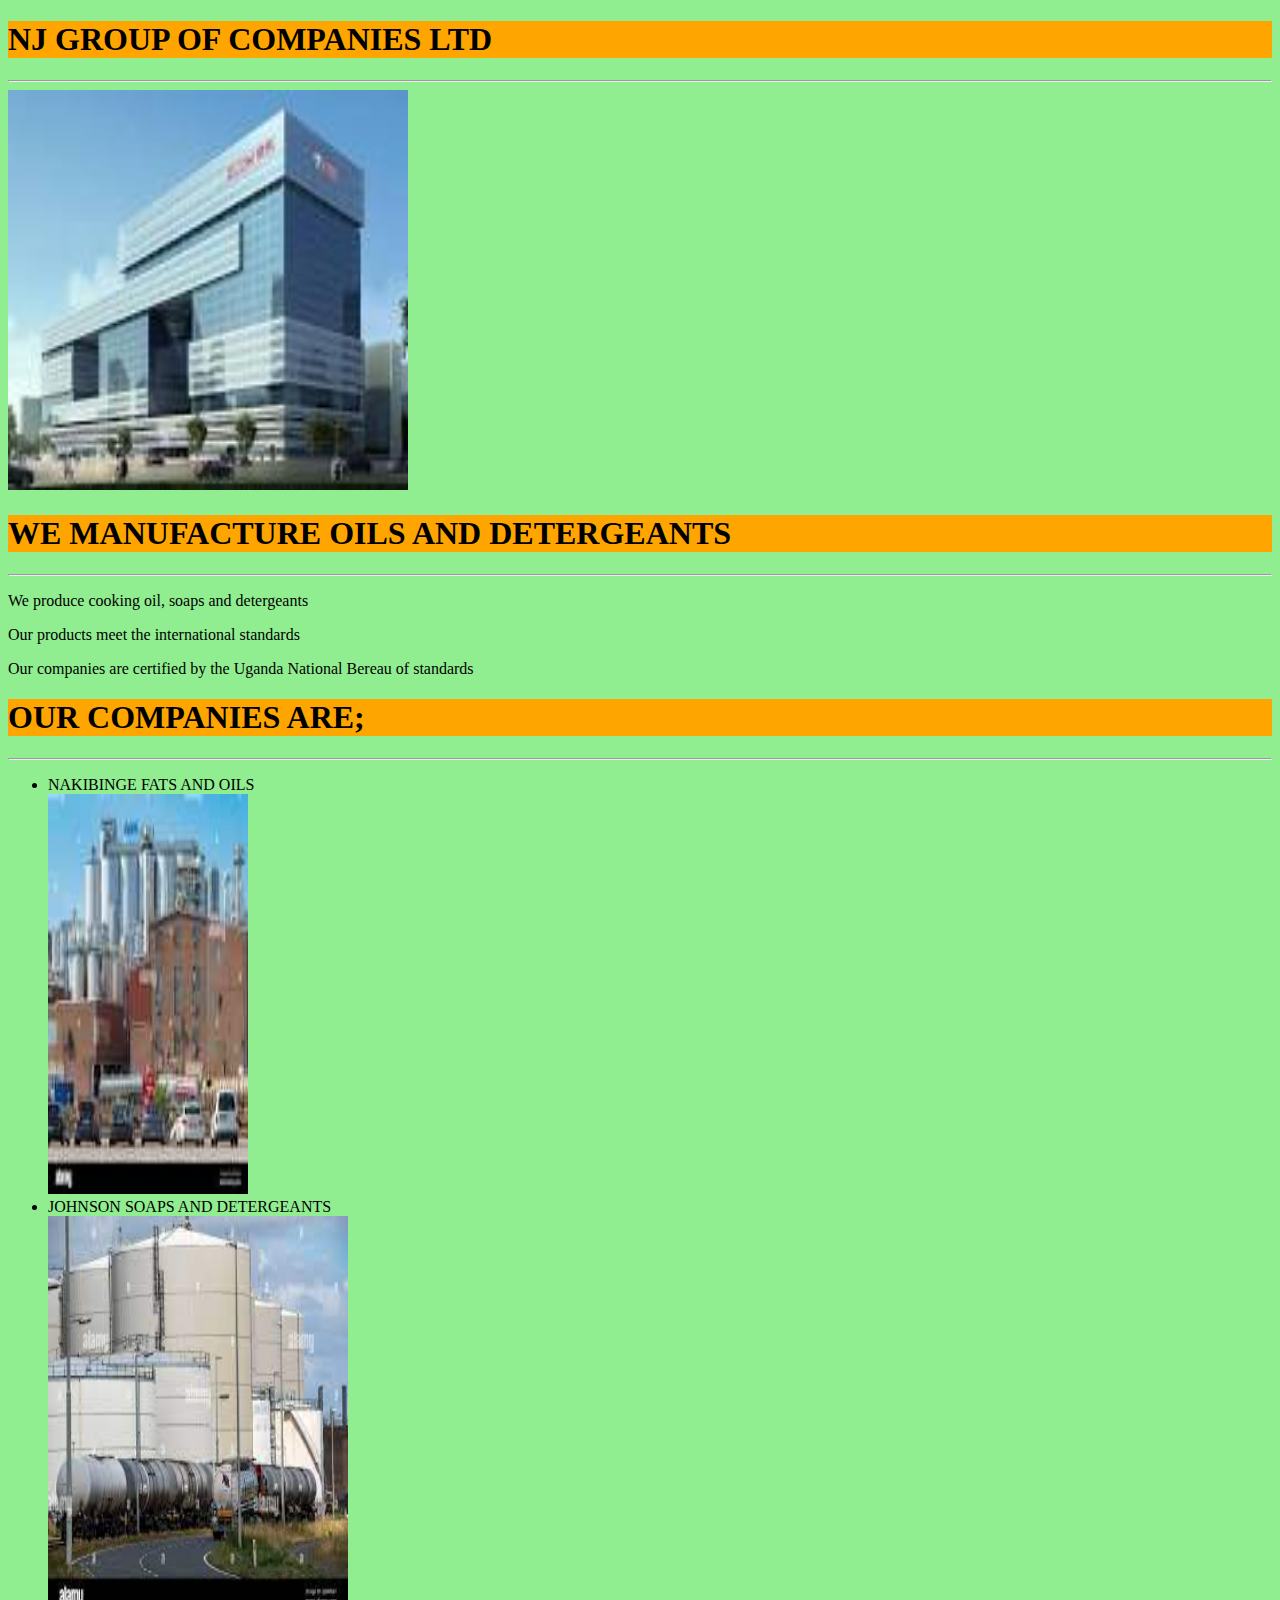
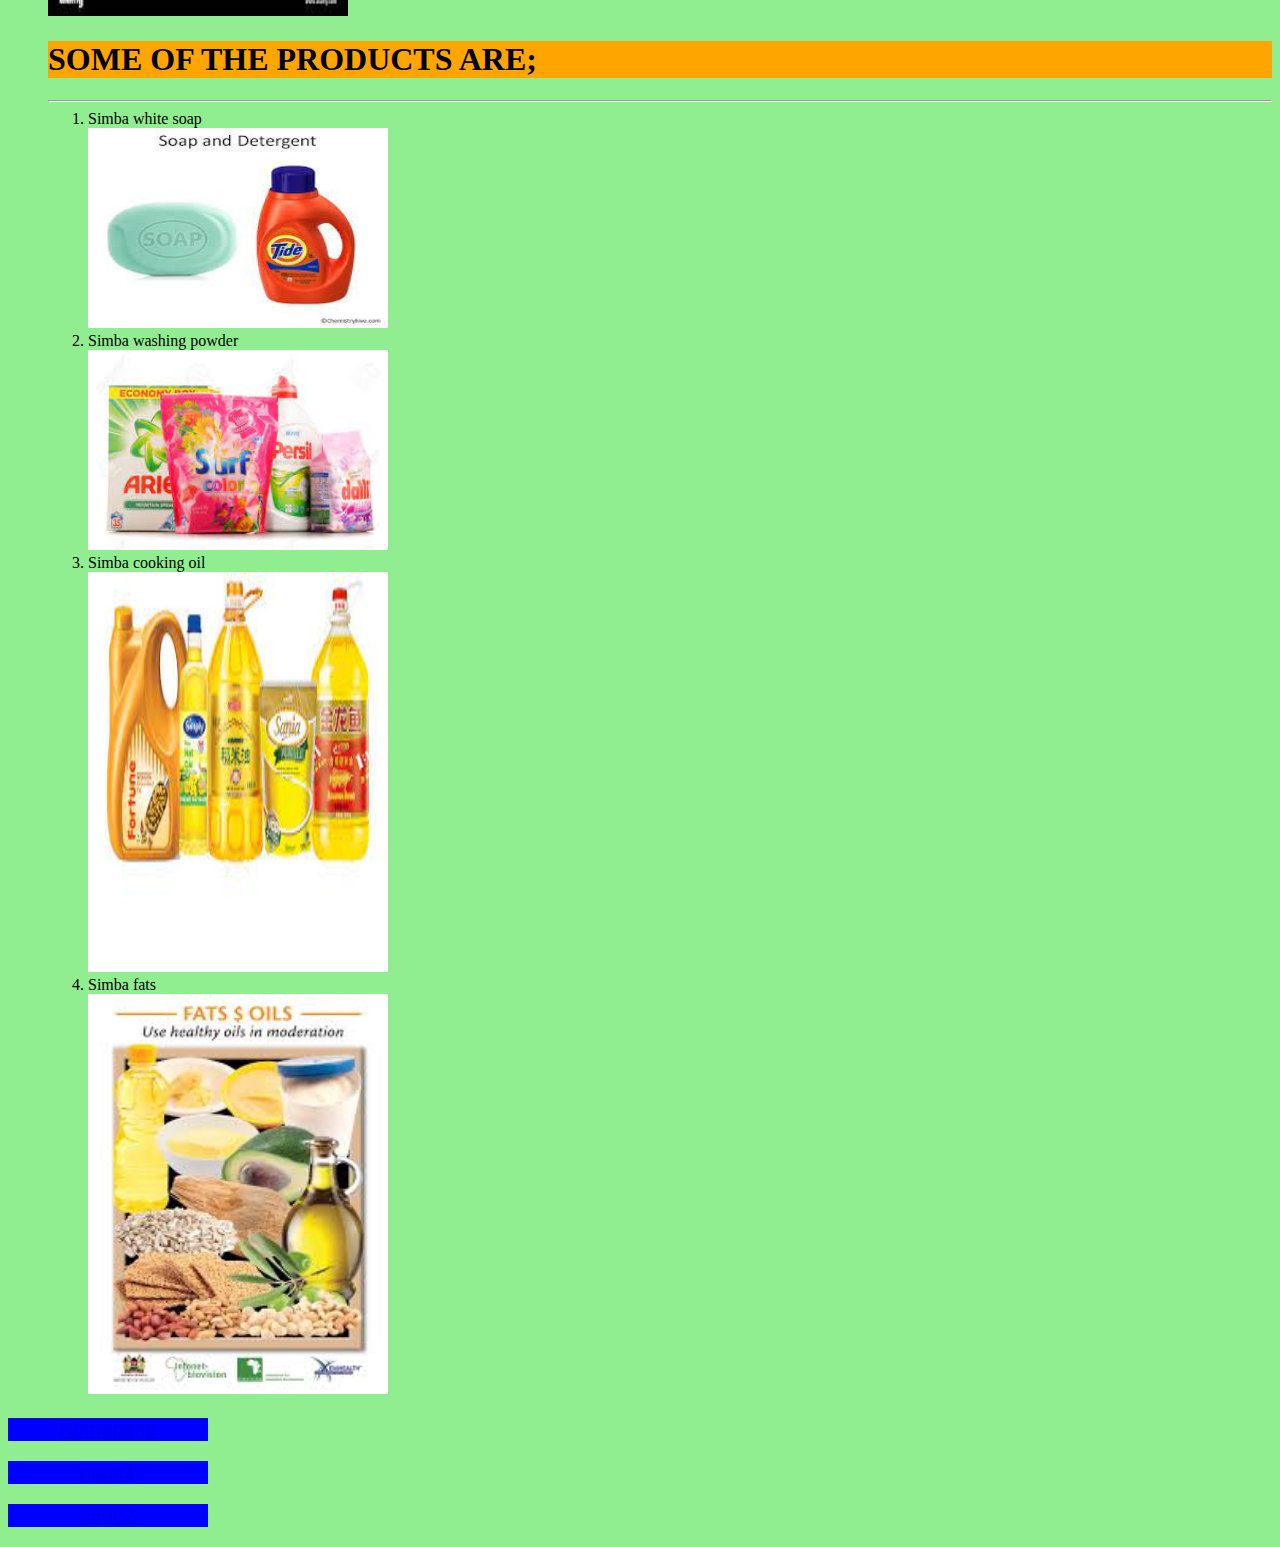
<file: index.html>
<!DOCTYPE html>
<html lang="en">
<head>
    <meta charset="UTF-8">
    <meta http-equiv="X-UA-Compatible" content="IE=edge">
    <meta name="viewport" content="width=device-width, initial-scale=1.0">
    <title>NJ GROUP OF COMPANIES</title>
    <link rel="stylesheet" href="style.css">
</head>
<!-- CSS only -->
<link href="https://cdn.jsdelivr.net/npm/bootstrap@5.2.2/dist/css/bootstrap.min.css" rel="stylesheet" integrity="sha384-Zenh87qX5JnK2Jl0vWa8Ck2rdkQ2Bzep5IDxbcnCeuOxjzrPF/et3URy9Bv1WTRi" crossorigin="anonymous">
<h1 style="background-color: orange;">NJ GROUP OF COMPANIES LTD</h1>
<hr>
<img src="company.jpg" alt="" height="400px" width="400px">
<h1 style="background-color: orange;">WE MANUFACTURE OILS AND DETERGEANTS</h1>
<hr>
<body style="background-color: lightgreen;">
    <P>We produce cooking oil, soaps and detergeants</P>
    <p>Our products meet the international standards</p>
    <p>Our companies are certified by the Uganda National Bereau of standards</p>
    <h1 style="background-color: orange;">OUR COMPANIES ARE;</h1>
    <hr>
    <ul>
        <li>NAKIBINGE FATS AND OILS</li>
        <img src="company 1.jpg" alt="" height="400px" width="200px">
        <li>JOHNSON SOAPS AND DETERGEANTS</li>
        <img src="company 2.jpg" alt="" height="400px" width="300px">
        <h1 style="background-color: orange;">SOME OF THE PRODUCTS ARE;</h1>
        <hr>
        <ol>
            <li>Simba white soap</li>
            <img src="soap1.jpg" alt="" height="200px" width="300px">
            <li>Simba washing powder</li>
            <img src="soap2.jpg" alt="" height="200px" width="300px">
            <li>Simba cooking oil</li>
            <img src="oil1.jpg" alt="" height="400px" width="300px">
            <li>Simba fats</li>
            <img src="fats1.jpg" alt="" height="400px" width="300px">
        </ol>
    </ul>
   <a class="active" href="index.html"><p>Homepage</p></a>
   <a href="page1.html"><p>page1</p></a>
   <a href="page2.html"><p>page2</p></a>
</body>
</html>
</file>
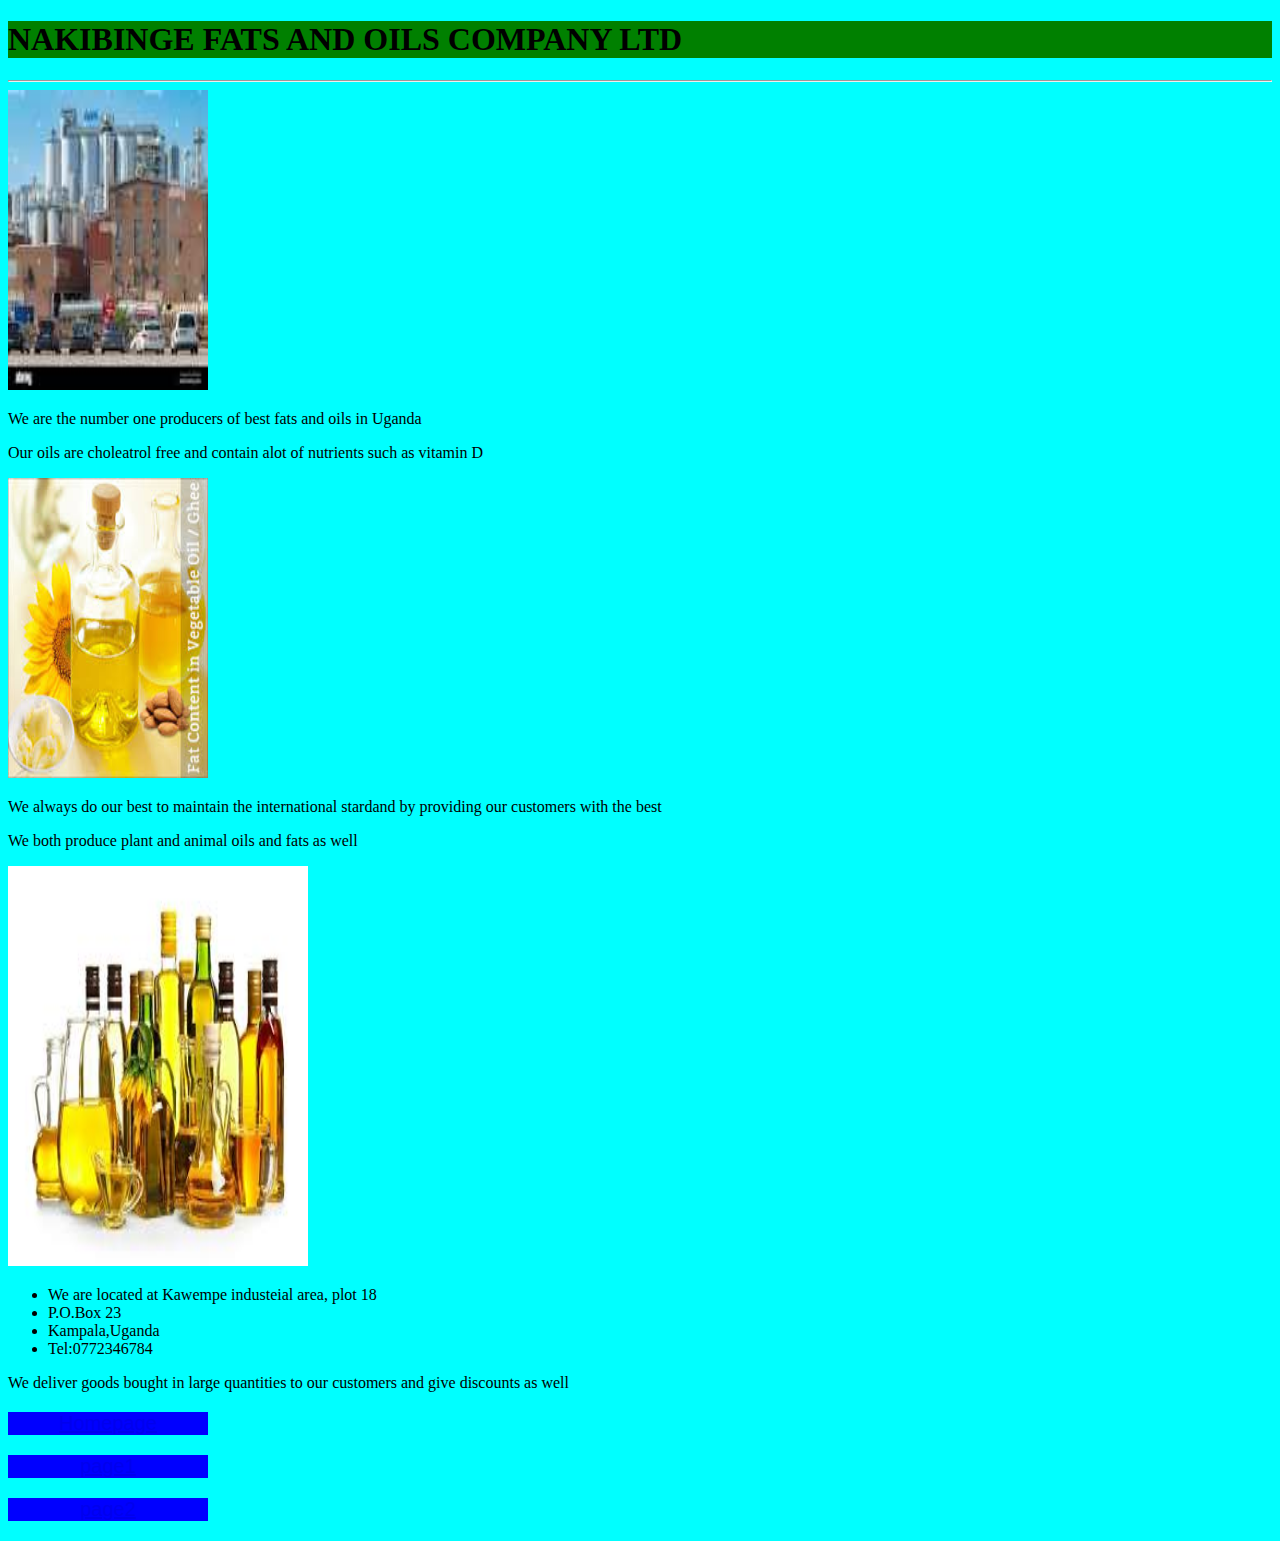
<file: page1.html>
<!DOCTYPE html>
<html lang="en">
<head>
    <meta charset="UTF-8">
    <meta http-equiv="X-UA-Compatible" content="IE=edge">
    <meta name="viewport" content="width=device-width, initial-scale=1.0">
    <title>NAKIBINGE FATS AND OILS COMPANY LTD</title>
    <link rel="stylesheet" href="style.css">
</head>
<!-- CSS only -->
<link href="https://cdn.jsdelivr.net/npm/bootstrap@5.2.2/dist/css/bootstrap.min.css" rel="stylesheet" integrity="sha384-Zenh87qX5JnK2Jl0vWa8Ck2rdkQ2Bzep5IDxbcnCeuOxjzrPF/et3URy9Bv1WTRi" crossorigin="anonymous">
<h1 style="background-color: green;">NAKIBINGE FATS AND OILS COMPANY LTD</h1>
<hr>
<img src="company 1.jpg" alt="" height="300px" width="200px">
<body style="background-color: cyan;">
    <P>We are the number one producers of best fats and oils in Uganda</P>
    <p>Our oils are choleatrol free and contain alot of nutrients such as vitamin D</p>
    <img src="oil3.jpg" alt="" height="300px" width="200px">
    <P>We always do our best to maintain the international stardand by providing our customers with the best</P>
    <p>We both produce plant and animal oils and fats as well</p>
    <img src="oil4.jpg" alt="" height="400px" width="300px">
    <ul>
        <li>We are located at Kawempe industeial area, plot 18</li>
        <li>P.O.Box 23</li>
        <li>Kampala,Uganda</li>
        <li>Tel:0772346784</li>
    </ul>
    <p>We deliver goods bought in large quantities to our customers and give discounts as well</p>
    <a class="active" href="index.html"><p>Homepage</p></a>
    <a href="page1.html"><p>page1</p></a>
    <a href="page2.html"><p>page2</p></a>
    <!-- JavaScript Bundle with Popper -->
<script src="https://cdn.jsdelivr.net/npm/bootstrap@5.2.2/dist/js/bootstrap.bundle.min.js" integrity="sha384-OERcA2EqjJCMA+/3y+gxIOqMEjwtxJY7qPCqsdltbNJuaOe923+mo//f6V8Qbsw3" crossorigin="anonymous"></script>
</body>
</html>
</file>
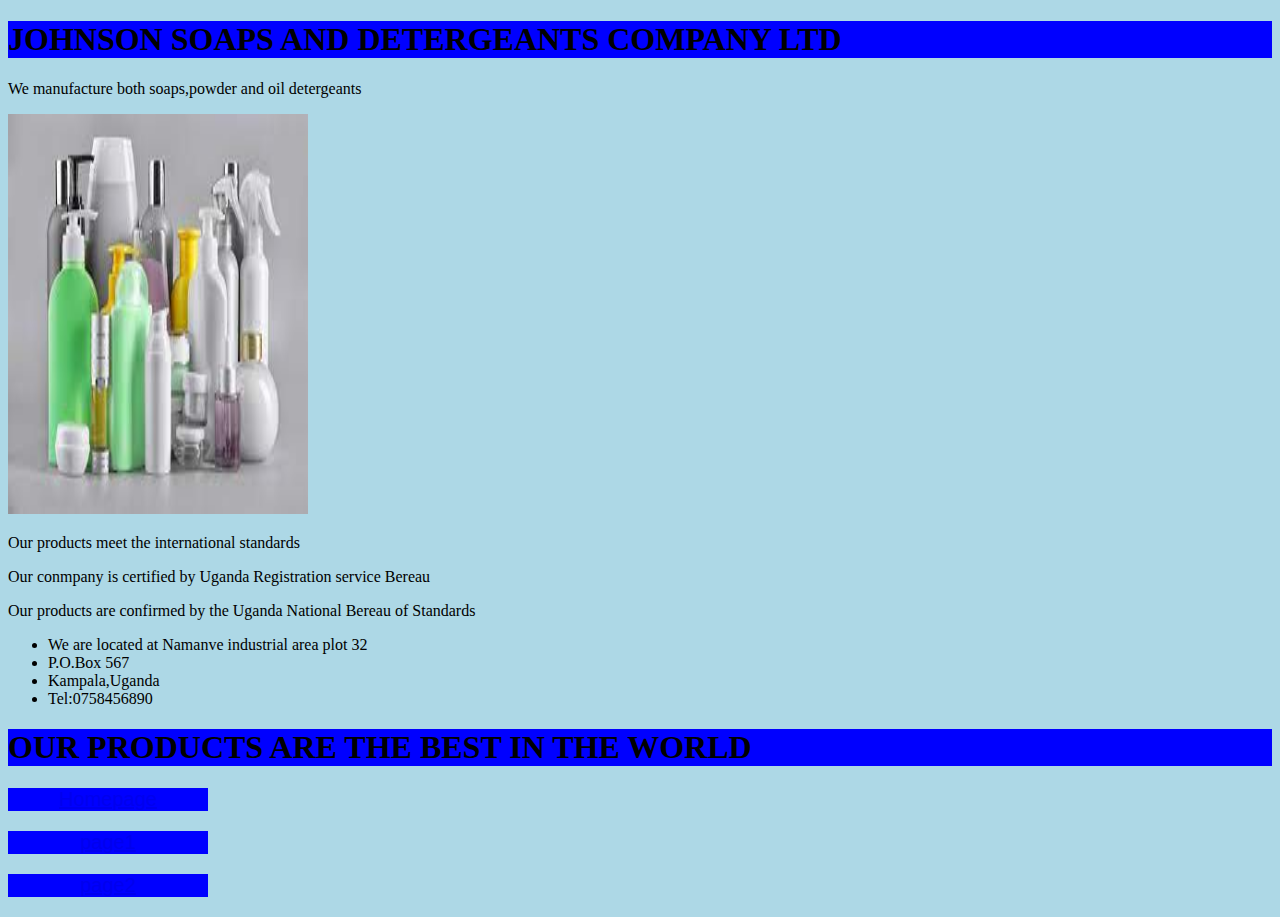
<file: page2.html>
<!DOCTYPE html>
<html lang="en">
<head>
    <meta charset="UTF-8">
    <meta http-equiv="X-UA-Compatible" content="IE=edge">
    <meta name="viewport" content="width=device-width, initial-scale=1.0">
    <title>JOHNSON SOAPS AND DETERGEANTS</title>
    <link rel="stylesheet" href="style.css">
</head>
<!-- CSS only -->
<link href="https://cdn.jsdelivr.net/npm/bootstrap@5.2.2/dist/css/bootstrap.min.css" rel="stylesheet" integrity="sha384-Zenh87qX5JnK2Jl0vWa8Ck2rdkQ2Bzep5IDxbcnCeuOxjzrPF/et3URy9Bv1WTRi" crossorigin="anonymous">
<h1 style="background-color: blue;">JOHNSON SOAPS AND DETERGEANTS COMPANY LTD</h1>
<body style="background-color: lightblue;">
    <P>We manufacture both soaps,powder and oil detergeants</P>
    <img src="soaps4.jpg" alt="" height="400px" width="300px">
    <p>Our products meet the international standards</p>
    <p>Our conmpany is certified by Uganda Registration service Bereau</p>
    <p>Our products are confirmed by the Uganda National Bereau of Standards</p>
    <ul>
        <li>We are located at Namanve industrial area plot 32</li>
        <li>P.O.Box 567</li>
        <li>Kampala,Uganda</li>
        <li>Tel:0758456890</li>
    </ul>
    <h1 style="background-color: blue;">OUR PRODUCTS ARE THE BEST IN THE WORLD</h1>
    <a class="active" href="index.html"><p>Homepage</p></a>
    <a href="page1.html"><p>page1</p></a>
    <a href="page2.html"><p>page2</p></a>
    <!-- JavaScript Bundle with Popper -->
<script src="https://cdn.jsdelivr.net/npm/bootstrap@5.2.2/dist/js/bootstrap.bundle.min.js" integrity="sha384-OERcA2EqjJCMA+/3y+gxIOqMEjwtxJY7qPCqsdltbNJuaOe923+mo//f6V8Qbsw3" crossorigin="anonymous"></script>
</body>
</html>
</file>
<file: style.css>
a p{
    background-color: blue;
    display: block;
    text-align: center;
    font-size: 20px;
    text-decoration: none;
    font-family:Verdana, Geneva, Tahoma, sans-serif;
    padding: 0px;
    width: 200px;
    list-style-type: none;
}
a:hover{
    background-color: burlywood;
    color: brown;
    display: block;
}
div.a{
    display: block;
    background-color: red;
    margin-left: 50px;
    margin-right: 50px;
}
</file>
